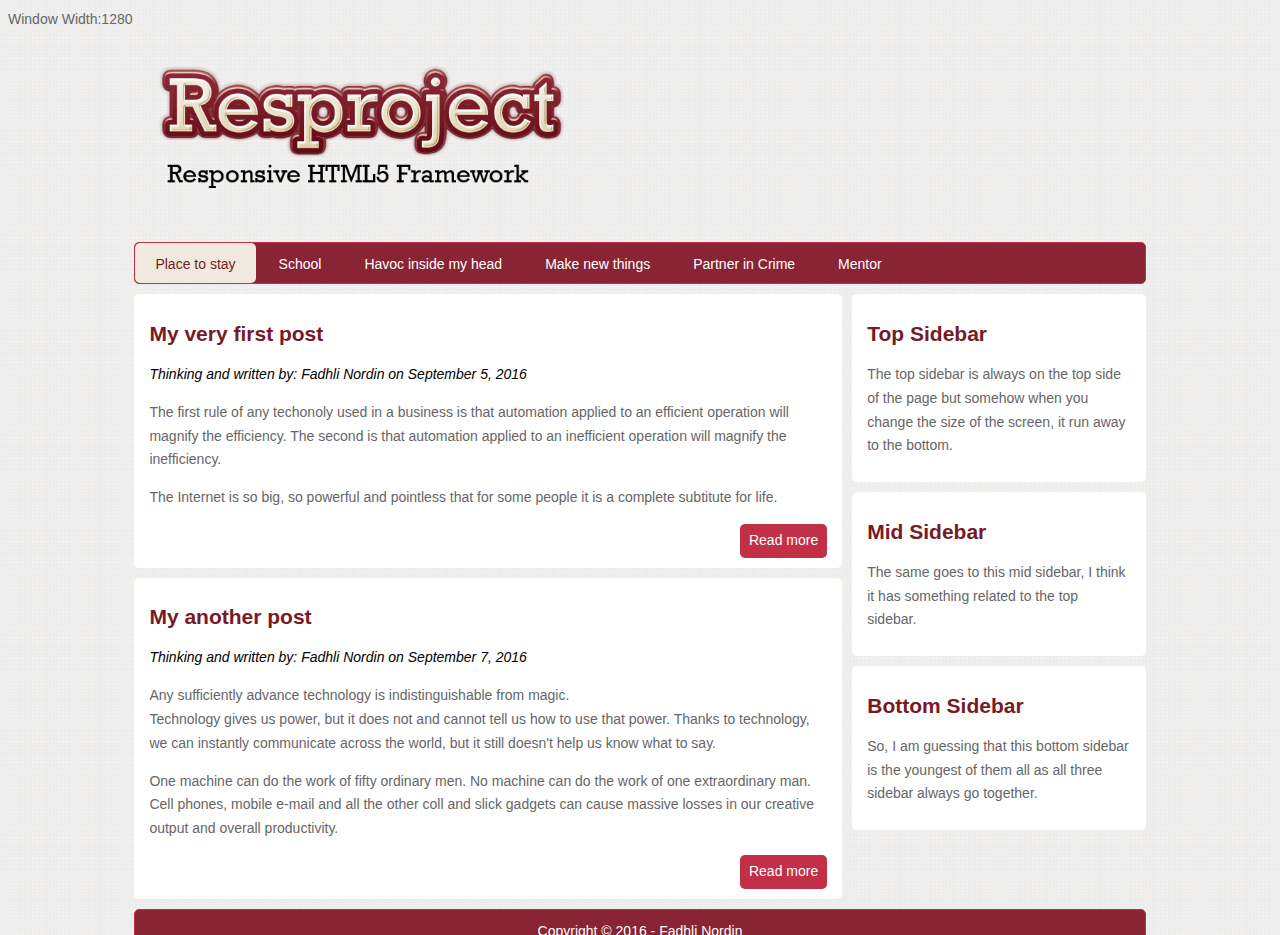
<file: rwd/part1/index.html>
<!DOCTYPE html>
<html>
<head>
	<title>Responsive Web Design | Part 1 | Fadhli Nordin</title>
	<meta charset="utf-8" />
	<meta name="viewport" content="width=device-width">
	<link rel="stylesheet" href="css/style.css" type="text/css" />
	<script src="js/jquery.js"></script>
	<script>
		//Choose if you want the window width to display - 1 = yes, 0 = no
		var showWidth = 1;
		
		if(showWidth == 1){
        	$(document).ready(function (){
            	$(window).resize(function(){
                	var width = $(window).width();
                	document.getElementById("output_width").innerHTML='Window Width:'+width.toString();
           		});
        	});
		}
    </script>
</head>
<body>
 <div id="output_width"></div><!--Widow width inserted here-->
	<div id="container">
	<header class="main-header">
		<img id="logo" src="images/logo.png" alt="RWD | Part 1" />
		<nav class="main-nav">
			<ul>
				<li><a class="active" href="#">Place to stay</a></li>
				<li><a href="#">School</a></li>
				<li><a href="#">Havoc inside my head</a></li>
				<li><a href="#">Make new things</a></li>
				<li><a href="#">Partner in Crime</a></li>
				<li><a href="#">Mentor</a></li>
			</ul>
		</nav>
	</header>
	<div id="main">
		<div id="content">
			<article class="art1">
				<header class="art-header">
					<h2 class="title"><a href="#">My very first post</a></h2>
					<span>Thinking and written by: Fadhli Nordin on September 5, 2016</span>
				</header>
					<p> The first rule of any techonoly used in a business is that automation applied to an efficient operation will magnify the efficiency. The second is that automation applied to an inefficient operation will magnify the inefficiency.</p>
					<p>The Internet is so big, so powerful and pointless that for some people it is a complete subtitute for life.</p>
					<a class="readmore" href="#">Read more</a>
			</article>
			<article class="art1">
				<header class="art-header">
					<h2 class="title"><a href="#">My another post</a></h2>
					<span>Thinking and written by: Fadhli Nordin on September 7, 2016</span>
				</header>
					<p>Any sufficiently advance technology is indistinguishable from magic.<br/>Technology gives us power, but it does not and cannot tell us how to use that power. Thanks to technology, we can instantly communicate across the world, but it still doesn't help us know what to say.</p>
					<p>One machine can do the work of fifty ordinary men. No machine can do the work of one extraordinary man.<br/>Cell phones, mobile e-mail and all the other coll and slick gadgets can cause massive losses in our creative output and overall productivity.</p>
					<a class="readmore" href="#">Read more</a>		
				</article>
		</div>
		<aside id="sidebar">
			<div class="block">
				<h2>Top Sidebar</h2>
				<p>
					The top sidebar is always on the top side of the page but somehow when you change the size of the screen, it run away to the bottom. 
				</p>
			</div>
			<div class="block">
				<h2>Mid Sidebar</h2>
				<p>
					The same goes to this mid sidebar, I think it has something related to the top sidebar.
				</p>
			</div>
			<div class="block">
				<h2>Bottom Sidebar</h2>
				<p>
					So, I am guessing that this bottom sidebar is the youngest of them all as all three sidebar always go together.
				</p>
			</div>
		</aside>
	</div>
	<div class="clr"></div>
	<footer>
		<p>Copyright &copy; 2016 - Fadhli Nordin</p>
	</footer>
	</div>
</body>
</html>
</file>
<file: rwd/part1/css/style.css>
body{
	background:#ececec url(../images/sos.png) repeat;
	font-size:87.5%;
	font-family: 'Open Sans', sans-serif;
	color:#666666;
	line-height:1.7em;
	text-align:left;
}

a{
	text-decoration:none;
	color:#781a26;
}

a:hover{
	color:#666666;
}

h2{
	color:#781a26;
}

.clr{
	clear:both;
}

#container{
	margin:0 auto;
	width:80%;
	overflow:auto;
	clear:both;
	
}

.main-header img#logo{
	margin:10px 0;
	display:block;
	width:45%;
	transition: width 2s;	
}

.main-header .main-nav{
	background:#882433;
	height:40px;
	border-radius:5px;
	border:#c13046 1px solid;
}

.main-header .main-nav ul{
	list-style:none;
	margin:0;
	padding:0;
}

.main-header .main-nav li{
	float:left;
	display:inline;
	margin-right:3px;
}

.main-header .main-nav li a{
	color:#fff;
	display:inline-block;
	padding:10px 20px;
	height:20px;
}

.main-header .main-nav li a:hover,.main-header .main-nav li a.active{
	background:#efeadd;
	color:#781a26;
	border-radius:5px;
}

#content{
	overflow:auto;
	width:70%;
	float:left;
	transition: width 1s;
}

#content article{
	border-radius:5px;
	overflow:auto;
	background:#ffffff;
	padding:10px 15px;
	margin-top:10px;
}

#content article span{
	font-style:italic;
	color:#000000;
}

#content a.readmore{
	display:block;
	float:right;
	color:#ffffff;
	padding:5px 9px;
	background:#c13046;
	border-radius:5px;
}

#content a.readmore:hover{
	background:#000000;
}

#sidebar{
	width:30%;
	float:left;	
	transition: opacity 4s ease-in-out;
}

#sidebar .block{
	border-radius:5px;
	background:#ffffff;
	margin: 10px 0 0 10px;
	padding:10px 15px;
	overflow:auto;
}

footer{
	background:#882433;
	height:40px;
	border:#c13046 1px solid;
	border-radius:5px;
	margin-top:10px;
}

footer p{
	color:#fff;
	margin:0;
	padding:10px 0 0 0;
	text-align:center;
}

/* iPads (portrait and landscape) */
@media only screen and (min-width : 768px)  and (max-width : 980px) {

	#container{
		width:95%;	
	}
	
	.main-header img#logo{
		display:block;
		width:65%;	
		transition: width 1s;
	}
	.main-header .main-nav{
		height:40px;
		border-radius:5px;
		border:#c13046 1px solid;
		transition: height 1s;
	}
	
	#content{
		width:100%;
		float:none;
		transition: width 1s;
	}

	#sidebar{
		width:100%;
		float:none;
	}
	
	#sidebar .block{
		margin-left:0;
	}

}

/* Small Tablets (portrait and landscape) */
@media only screen and (min-width : 569px) and (max-width : 767px) {
	
	#container{
		width:95%;
	}
	
	.main-header img#logo{
		display:block;
		width:65%;
		transition: width 1s;
	}
	
	.main-header .main-nav{
		height:auto;
		border-radius:5px;
		border:#c13046 1px solid;
		display:block;
		overflow:hidden;
		width:99%;
		transition: width 1s;	
	}

	.main-header .main-nav ul{
		padding:2% 1%;
		text-align:center;
		width:98%;
	}

	.main-header .main-nav li{
		float:none;
		display:block;
		margin-right:0px;
		width:100%;
		border-bottom:solid #a3293b 1px;
	}

	.main-header .main-nav li a{
		margin-bottom:2px;
		text-align:center;
	}
	
	.main-header .main-nav li a:hover,.main-header .main-nav li a.active{
		display:block;
	}
	
	#content{
		overflow:auto;
		width:99%;
		float:none;
	}
	

	#sidebar{
		width:100%;
		float:none;
	}
	
	#sidebar .block{
		margin-left:0;
	}
}


/* Smartphones (portrait and landscape) */
@media only screen and (min-width : 240px) and (max-width : 568px) {
	#container{
		width:95%;
	}
	
	.main-header img#logo{
		margin:auto;
		display:block;
		width:95%;
		transition: width 1s; /* animation */
	}
	
	.main-header .main-nav{
		height:auto;
		border-radius:5px;
		border:#c13046 1px solid;
		display:block;
		overflow:hidden;
		width:99%
	}

	.main-header .main-nav ul{
		padding:2% 1%;
		text-align:center;
		width:98%;
	}

	.main-header .main-nav li{
		float:none;
		display:block;
		margin-right:0px;
		width:100%;
		border-bottom:solid #a3293b 1px;
	}

	.main-header .main-nav li a{
		margin-bottom:2px;
		text-align:center;
	}
	
	.main-header .main-nav li a:hover,.main-header .main-nav li a.active{
		display:block;
	}
	
	#content{
		overflow:auto;
		width:100%;
		float:none;
	}
	
	#content a.readmore{
		display:block;
		float:none;
		border-radius:5px;
		text-align:center;
	}

	#sidebar{
		width:100%;
		float:none;
	}
	
	#sidebar .block{
		margin-left:0;
	}
}
</file>
